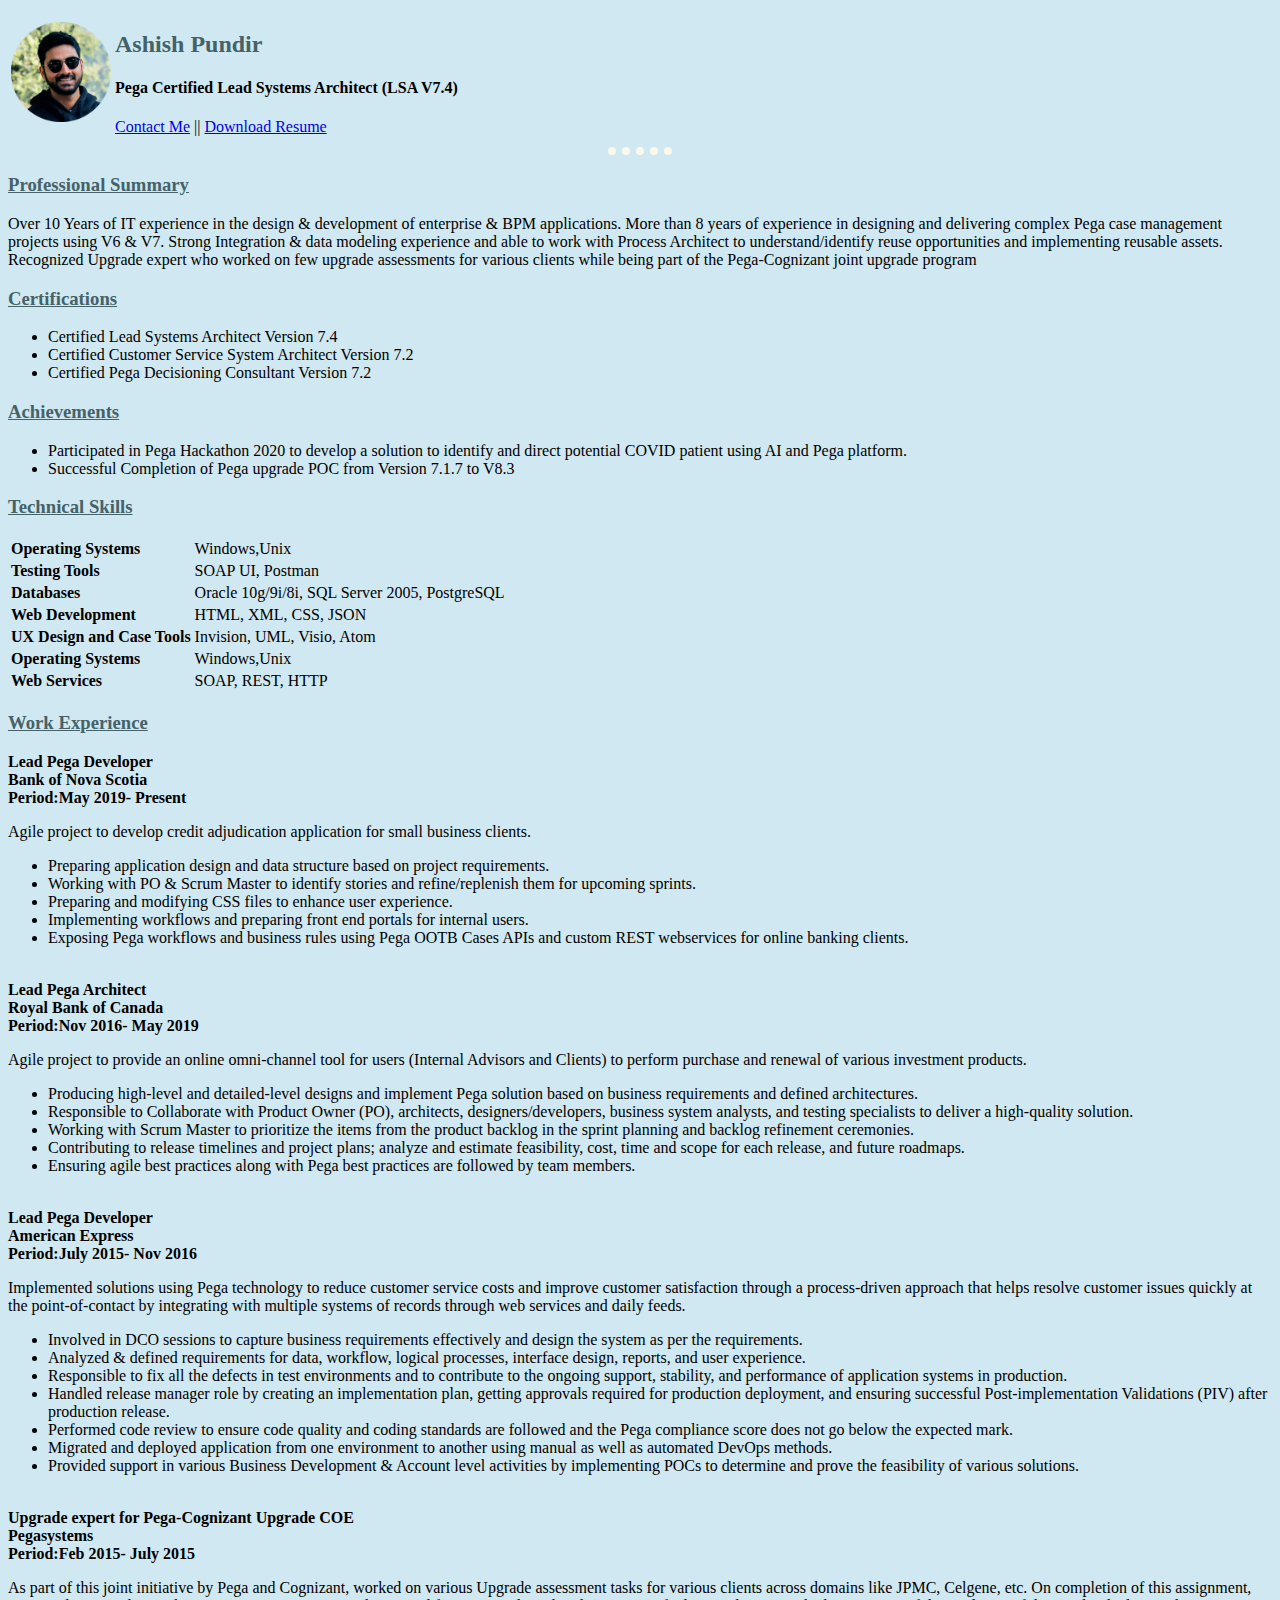
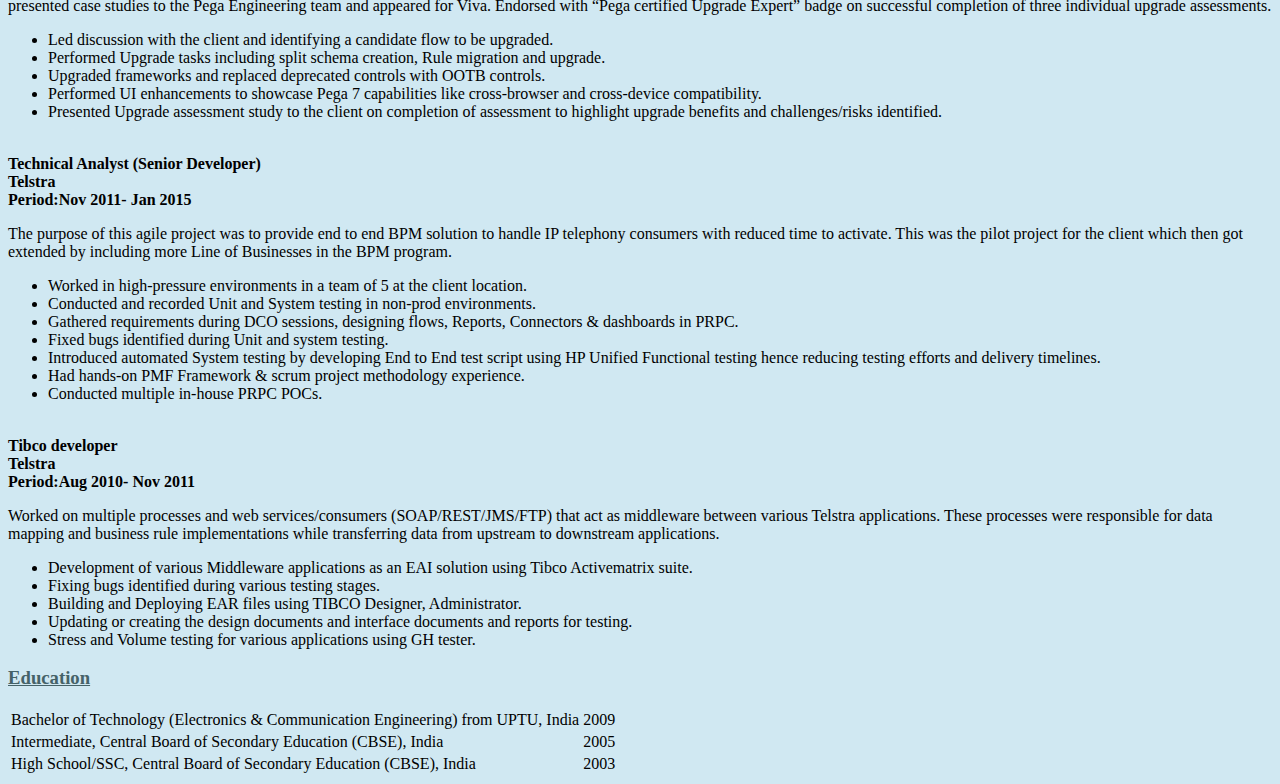
<file: index.html>
<!DOCTYPE html>
<html lang="en" dir="ltr">
<head>
  <meta charset="utf-8">
  <meta name="description" content="Resume for Pega LSA">
  <meta name="keywords" content="Pega, Pega LSA, Lead System Architect, LSA Canada, LSA Toronto, Pega Canada, Pega Toronto, Scotiabank LSA ">
  <title>Ashish Pundir-Pega LSA</title>
  <link rel="stylesheet" href="css/master.css">
  <link rel="icon" href="images/favicon1.ico">
</head>
<body>
  <table>
    <tr>
      <td>
      <img src="images/Ashish Pundir.png" alt="Ashish Pundir" height="100px" width="100px">
      </td>
      <td>
        <h2>Ashish Pundir</h2>
        <h4>Pega Certified Lead Systems Architect (LSA V7.4)</h4>
        <a href="contact.html">Contact Me</a> || <a href="#">Download Resume</a>
      </td>
    </tr>
  </table>

  <hr>
  <h3><u>Professional Summary</u></h3>
  <p>Over 10 Years of IT experience in the design & development of enterprise & BPM applications. More than 8 years of experience in designing and delivering complex Pega case management projects using V6 & V7. Strong Integration & data modeling experience and able to work with Process Architect to understand/identify reuse opportunities and implementing reusable assets. Recognized Upgrade expert who worked on few upgrade assessments for various clients while being part of the Pega-Cognizant joint upgrade program</p>
  <h3><u>Certifications</u></h3>
  <ul>
    <li>Certified Lead Systems Architect Version 7.4</li>
    <li>Certified Customer Service System Architect Version 7.2</li>
    <li>Certified Pega Decisioning Consultant Version 7.2</li>
  </ul>
  <h3><u>Achievements</u></h3>
  <ul>
    <li>Participated in Pega Hackathon 2020 to develop a solution to identify and direct potential COVID patient using AI and Pega platform.</li>
    <li>Successful Completion of Pega upgrade POC from Version 7.1.7 to V8.3</li>
  </ul>
  <h3><u>Technical Skills</u></h3>
  <table>
    <tr>
      <td><b>Operating Systems</b></td>
      <td>Windows,Unix</td>
    </tr>
    <tr>
      <td><b>Testing Tools<b></td>
      <td>SOAP UI, Postman</td>
    </tr>
    <tr>
      <td><b>Databases</b></td>
      <td>Oracle 10g/9i/8i, SQL Server 2005, PostgreSQL</td>
    </tr>
    <tr>
      <td><b>Web Development</b></td>
      <td>HTML, XML, CSS, JSON</td>
    </tr>
    <tr>
      <td><b>UX Design and Case Tools</b></td>
      <td>Invision, UML, Visio, Atom</td>
    </tr>
    <tr>
      <td><b>Operating Systems</b></td>
      <td>Windows,Unix</td>
    </tr>
    <tr>
      <td><b>Web Services</b></td>
      <td>SOAP, REST, HTTP</td>
    </tr>
  </table>
  <h3><u>Work Experience</u></h3>
  <b>Lead Pega Developer</b><br>
  <b>Bank of Nova Scotia</b><br>
  <b>Period:May 2019- Present</b>
  <br>
  <p>Agile project to develop credit adjudication application for small business clients.</p>
  <ul>
    <li>Preparing application design and data structure based on project requirements.</li>
    <li>Working with PO & Scrum Master to identify stories and refine/replenish them for upcoming sprints.</li>
    <li>Preparing and modifying CSS files to enhance user experience.</li>
    <li>Implementing workflows and preparing front end portals for internal users.</li>
    <li>Exposing Pega workflows and business rules using Pega OOTB Cases APIs and custom REST webservices for online banking clients.</li>
  </ul>
  <br>
  <b>Lead Pega Architect</b><br>
  <b>Royal Bank of Canada</b><br>
  <b>Period:Nov 2016- May 2019</b>
  <br>
  <p>Agile project to provide an online omni-channel tool for users (Internal Advisors and Clients) to perform purchase and renewal of various investment products.</p>
  <ul>
    <li>Producing high-level and detailed-level designs and implement Pega solution based on business requirements and defined architectures.</li>
    <li>Responsible to Collaborate with Product Owner (PO), architects, designers/developers, business system analysts, and testing specialists to deliver a high-quality solution.</li>
    <li>Working with Scrum Master to prioritize the items from the product backlog in the sprint planning and backlog refinement ceremonies.</li>
    <li>Contributing to release timelines and project plans; analyze and estimate feasibility, cost, time and scope for each release, and future roadmaps.</li>
    <li>Ensuring agile best practices along with Pega best practices are followed by team members.</li>
  </ul>
  <br>
  <b>Lead Pega Developer</b><br>
  <b>American Express</b><br>
  <b>Period:July 2015- Nov 2016</b>
  <br>
  <p>Implemented solutions using Pega technology to reduce customer service costs and improve customer satisfaction through a process-driven approach that helps resolve customer issues quickly at the point-of-contact by integrating with multiple systems of records through web services and daily feeds.</p>
  <ul>
    <li>Involved in DCO sessions to capture business requirements effectively and design the system as per the requirements.</li>
    <li>Analyzed & defined requirements for data, workflow, logical processes, interface design, reports, and user experience.</li>
    <li>Responsible to fix all the defects in test environments and to contribute to the ongoing support, stability, and performance of application systems in production.</li>
    <li>Handled release manager role by creating an implementation plan, getting approvals required for production deployment, and ensuring successful Post-implementation Validations (PIV) after production release.</li>
    <li>Performed code review to ensure code quality and coding standards are followed and the Pega compliance score does not go below the expected mark.</li>
    <li>Migrated and deployed application from one environment to another using manual as well as automated DevOps methods.</li>
    <li>Provided support in various Business Development & Account level activities by implementing POCs to determine and prove the feasibility of various solutions.</li>
  </ul>
  <br>
  <b>Upgrade expert for Pega-Cognizant Upgrade COE</b><br>
  <b>Pegasystems</b><br>
  <b>Period:Feb 2015- July 2015</b>
  <br>
  <p>As part of this joint initiative by Pega and Cognizant, worked on various Upgrade assessment tasks for various clients across domains like JPMC, Celgene, etc.
On completion of this assignment, presented case studies to the Pega Engineering team and appeared for Viva. Endorsed with “Pega certified Upgrade Expert” badge on successful completion of three individual upgrade assessments.</p>
  <ul>
    <li>Led discussion with the client and identifying a candidate flow to be upgraded.</li>
    <li>Performed Upgrade tasks including split schema creation, Rule migration and upgrade.</li>
    <li>Upgraded frameworks and replaced deprecated controls with OOTB controls.</li>
    <li>Performed UI enhancements to showcase Pega 7 capabilities like cross-browser and cross-device compatibility.</li>
    <li>Presented Upgrade assessment study to the client on completion of assessment to highlight upgrade benefits and challenges/risks identified.</li>
  </ul>
  <br>
  <b>Technical Analyst (Senior Developer)</b><br>
  <b>Telstra</b><br>
  <b>Period:Nov 2011- Jan 2015</b>
  <br>
  <p>The purpose of this agile project was to provide end to end BPM solution to handle IP telephony consumers with reduced time to activate. This was the pilot project for the client which then got extended by including more Line of Businesses in the BPM program. </p>
  <ul>
    <li>Worked in high-pressure environments in a team of 5 at the client location.</li>
    <li>Conducted and recorded Unit and System testing in non-prod environments.</li>
    <li>Gathered requirements during DCO sessions, designing flows, Reports, Connectors & dashboards in PRPC.</li>
    <li>Fixed bugs identified during Unit and system testing.</li>
    <li>Introduced automated System testing by developing End to End test script using HP Unified Functional testing hence reducing testing efforts and delivery timelines.</li>
    <li>Had hands-on PMF Framework & scrum project methodology experience.</li>
    <li>Conducted multiple in-house PRPC POCs.</li>
  </ul>
  <br>
  <b>Tibco developer</b><br>
  <b>Telstra</b><br>
  <b>Period:Aug 2010- Nov 2011</b>
  <br>
  <p>Worked on multiple processes and web services/consumers (SOAP/REST/JMS/FTP) that act as middleware between various Telstra applications. These processes were responsible for data mapping and business rule implementations while transferring data from upstream to downstream applications.</p>
  <ul>
    <li>Development of various Middleware applications as an EAI solution using Tibco Activematrix suite.</li>
    <li>Fixing bugs identified during various testing stages.</li>
    <li>Building and Deploying EAR files using TIBCO Designer, Administrator.</li>
    <li>Updating or creating the design documents and interface documents and reports for testing.</li>
    <li>Stress and Volume testing for various applications using GH tester.</li>
  </ul>
  <h3><u>Education</u></h3>
  <table>
    <tr>
      <td>Bachelor of Technology (Electronics & Communication Engineering) from UPTU, India</td>
      <td>2009</td>
    </tr>
    <tr>
      <td>Intermediate, Central Board of Secondary Education (CBSE), India</td>
      <td>2005</td>
    </tr>
    <tr>
      <td>High School/SSC, Central Board of Secondary Education (CBSE), India</td>
      <td>2003</td>
    </tr>
  </table>
</body>
</html>
</file>
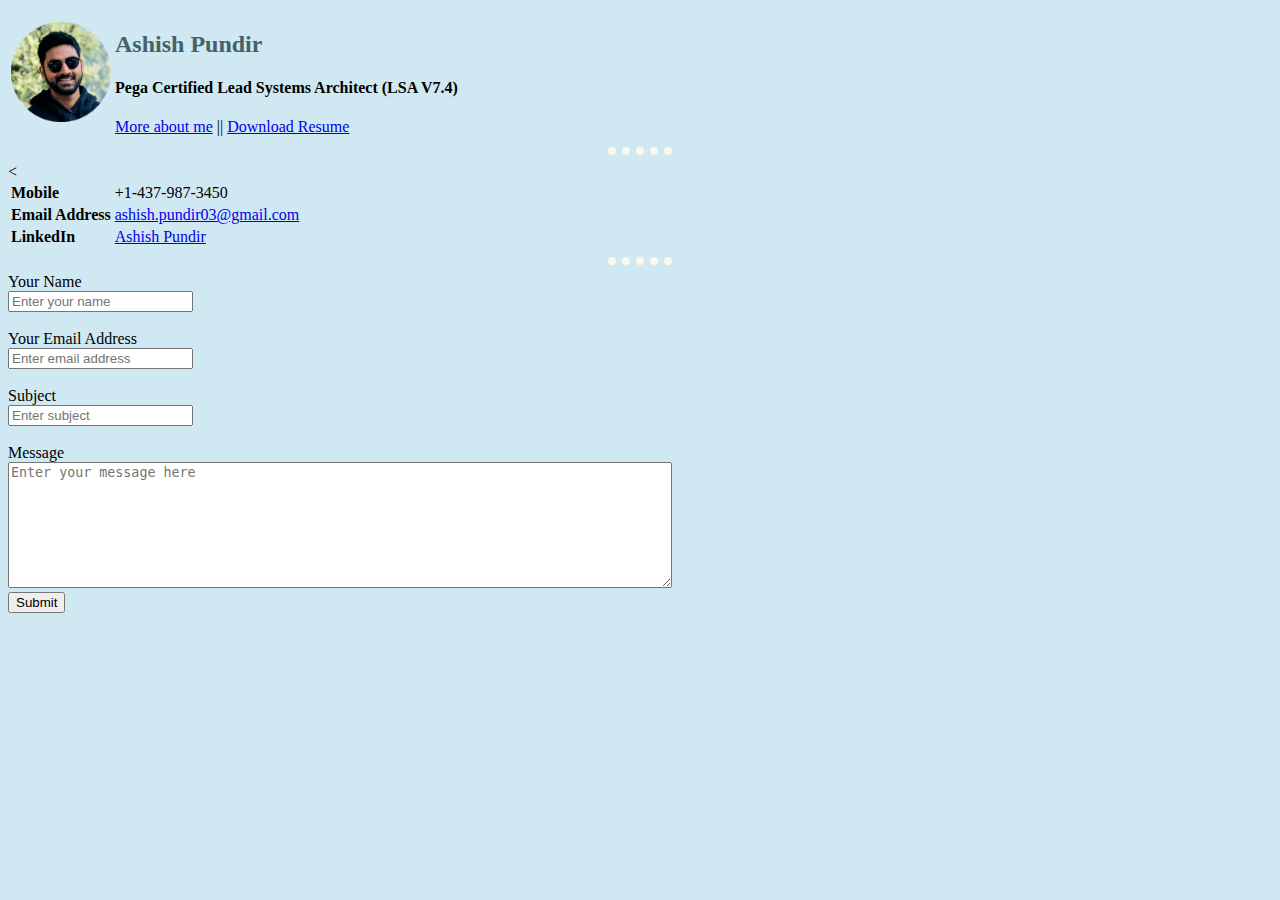
<file: contact.html>
<!DOCTYPE html>
<html lang="en" dir="ltr">
  <head>
    <meta charset="utf-8">
    <title>Ashish Pundir-Pega LSA</title>
    <link rel="stylesheet" href="css/master.css">
    <link rel="icon" href="images/favicon1.ico">
  </head>
  <body>
    <table>
      <tr>
        <td>
        <img src="images/Ashish Pundir.png" alt="Ashish Pundir" height="100px" width="100px">
        </td>
        <td>
          <h2>Ashish Pundir</h2>
          <h4>Pega Certified Lead Systems Architect (LSA V7.4)</h4>
          <a href="index.html">More about me</a> || <a href="#">Download Resume</a>
        </td>
      </tr>
    </table>
    <hr>
    <table>
      <tr>
        <td><b>Mobile</b></td>
        <td>+1-437-987-3450</td>
      </tr>
      <tr>
        <td><b>Email Address</b></td>
        <td><a href="mailto:ashish.pundir03@gmail.com">ashish.pundir03@gmail.com</a></td>
      </tr>
      <tr>
        <td><b>LinkedIn</b></td>
        <<td><a href="https://www.linkedin.com/in/ashish-pundir-66189717/" target="_blank">Ashish Pundir</a></td>
      </tr>
    </table>
    <hr>
    <form class="" action="process.php" method="post">
      <div>
        <label for="name">Your Name</label><br><input type="text" name="name" value="" placeholder="Enter your name">
      </div>
      <br>
      <div>
        <label for="email">Your Email Address</label><br><input type="email" name="email" value="" placeholder="Enter email address">
      </div>
      <br>
      <div>
        <label for="subject">Subject</label><br><input type="text" name="subject" value="" placeholder="Enter subject">
      </div>
      <br>
      <div class="">
        <label for="message">Message</label><br><textarea name="message" rows="8" cols="80" placeholder="Enter your message here"></textarea>
      </div>
      <div class="">
        <button type="button" name="submit">Submit</button>
      </div>
    </form>
  </body>
</html>
</file>
<file: css/master.css>
body
 {
   background-color: #d0e8f2;
 }
hr
{
  height:0px;
  border: none;
  border-top: dotted;
  width:5%;
  border-width: 8px;
  border-color: #fcf8ec;
}
h3,h2
{
  color: #456268;
}
</file>
